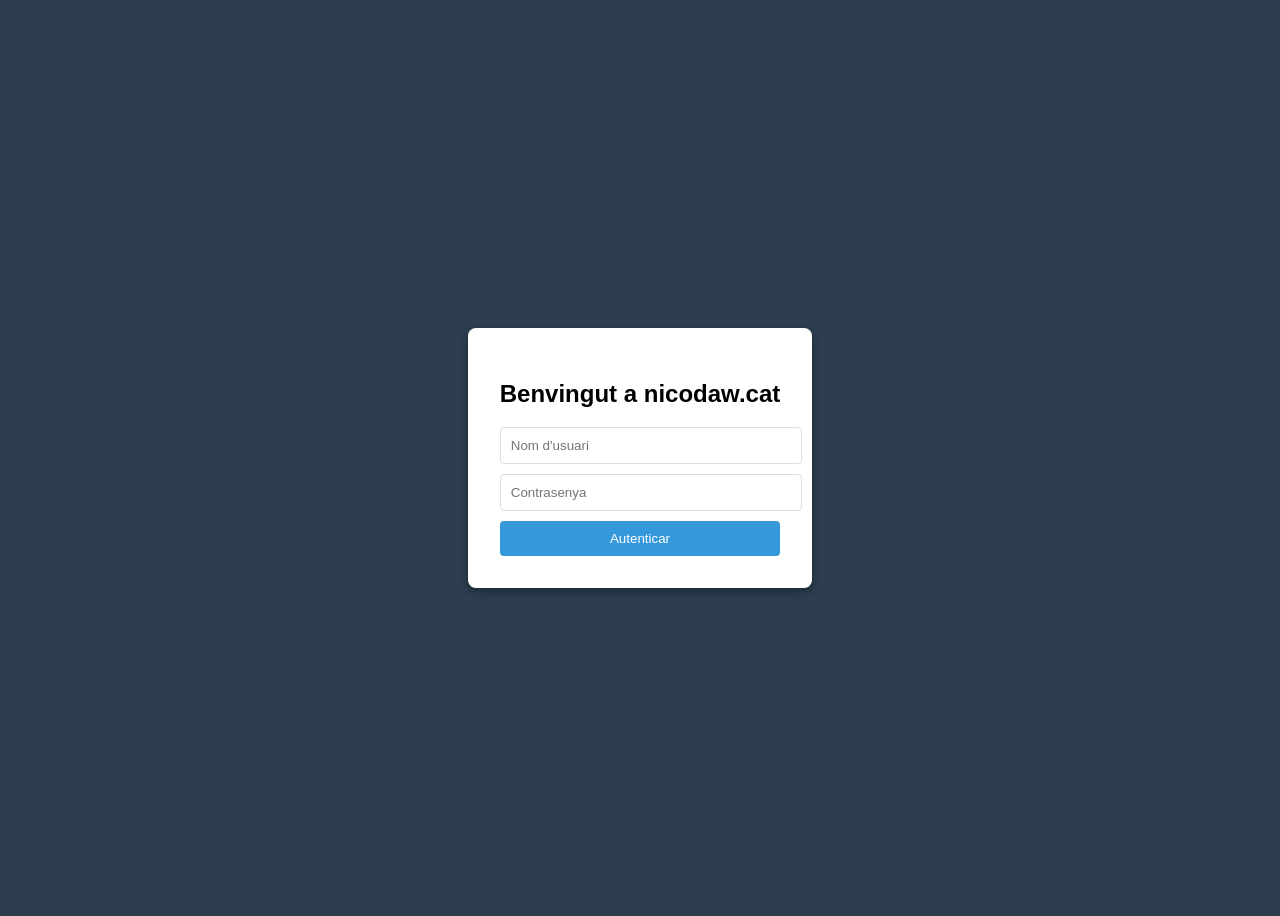
<file: LDAP/web/index.html>
<!DOCTYPE html>
<html lang="ca">
<head>
    <meta charset="UTF-8">
    <title>Login nicodaw.cat</title>
    <link rel="stylesheet" href="style.css">
</head>
<body>
    <div class="login-box">
        <h2>Benvingut a nicodaw.cat</h2>
        <form action="login.php" method="POST">
            <input type="text" name="username" placeholder="Nom d'usuari" required>
            <input type="password" name="password" placeholder="Contrasenya" required>
            <button type="submit">Autenticar</button>
        </form>
    </div>
</body>
</html>
</file>
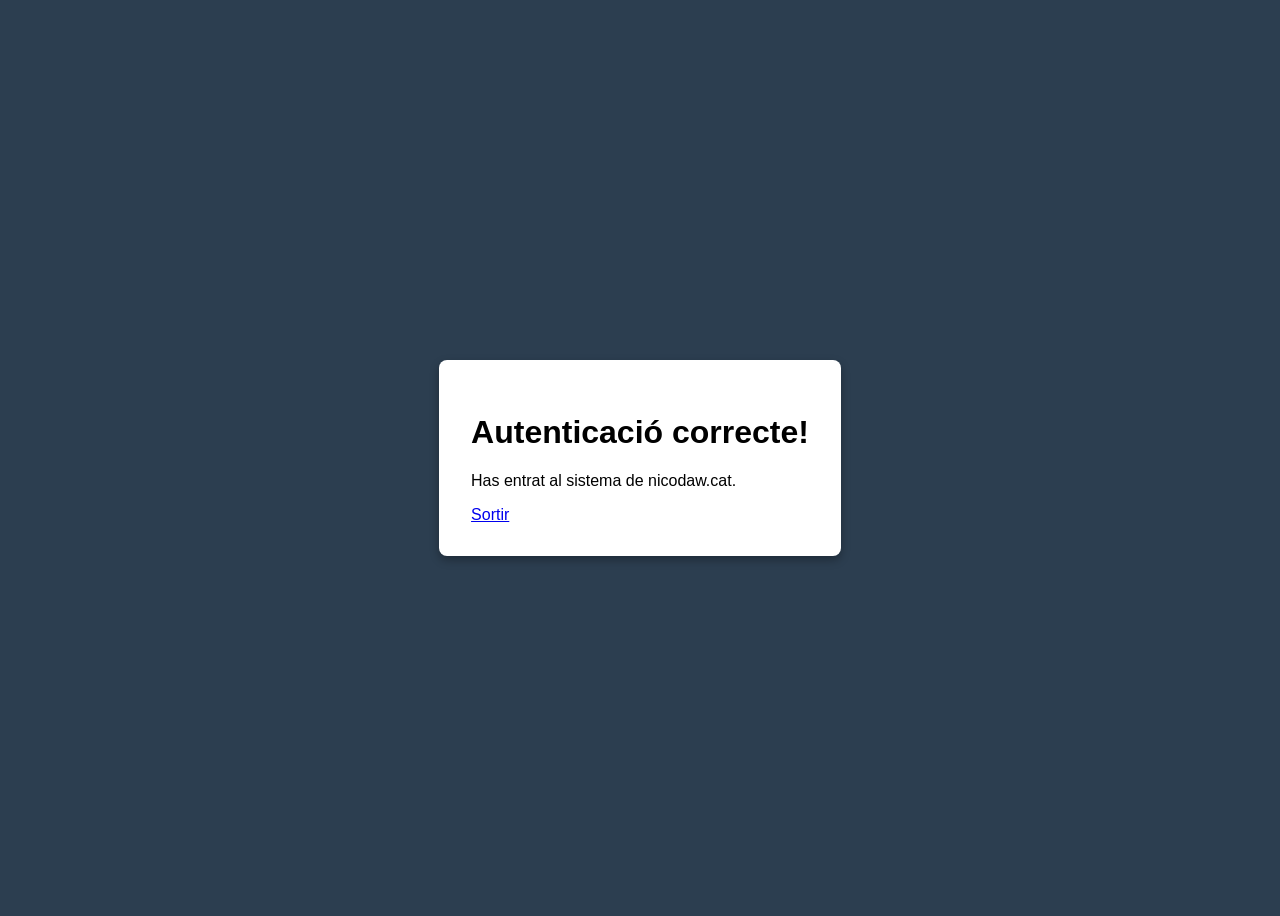
<file: LDAP/web/success.html>
<!DOCTYPE html>
<html lang="ca">
<head><meta charset="UTF-8"><title>Èxit</title><link rel="stylesheet" href="style.css"></head>
<body>
    <div class="login-box">
        <h1>Autenticació correcte!</h1>
        <p>Has entrat al sistema de nicodaw.cat.</p>
        <a href="index.html">Sortir</a>
    </div>
</body>
</html>
</file>
<file: LDAP/web/style.css>
body {
  font-family: Arial, sans-serif; 
  background: #2c3e50; 
  display: flex; 
  justify-content: center; 
  align-items: center; 
  height: 100vh; 
}

.login-box { 
  background: white; 
  padding: 2rem; 
  border-radius: 8px; 
  box-shadow: 0 4px 10px rgba(0,0,0,0.3); 
}

input { 
  display: block; 
  width: 100%; 
  margin-bottom: 10px; 
  padding: 10px; border: 1px solid #ddd; 
  border-radius: 4px; 
}

button { 
  width: 100%; 
  padding: 10px; 
  background: #3498db; 
  color: white; 
  border: none; 
  border-radius: 4px; 
  cursor: pointer; 
}

button:hover { 
  background: #2980b9; 
}
</file>
